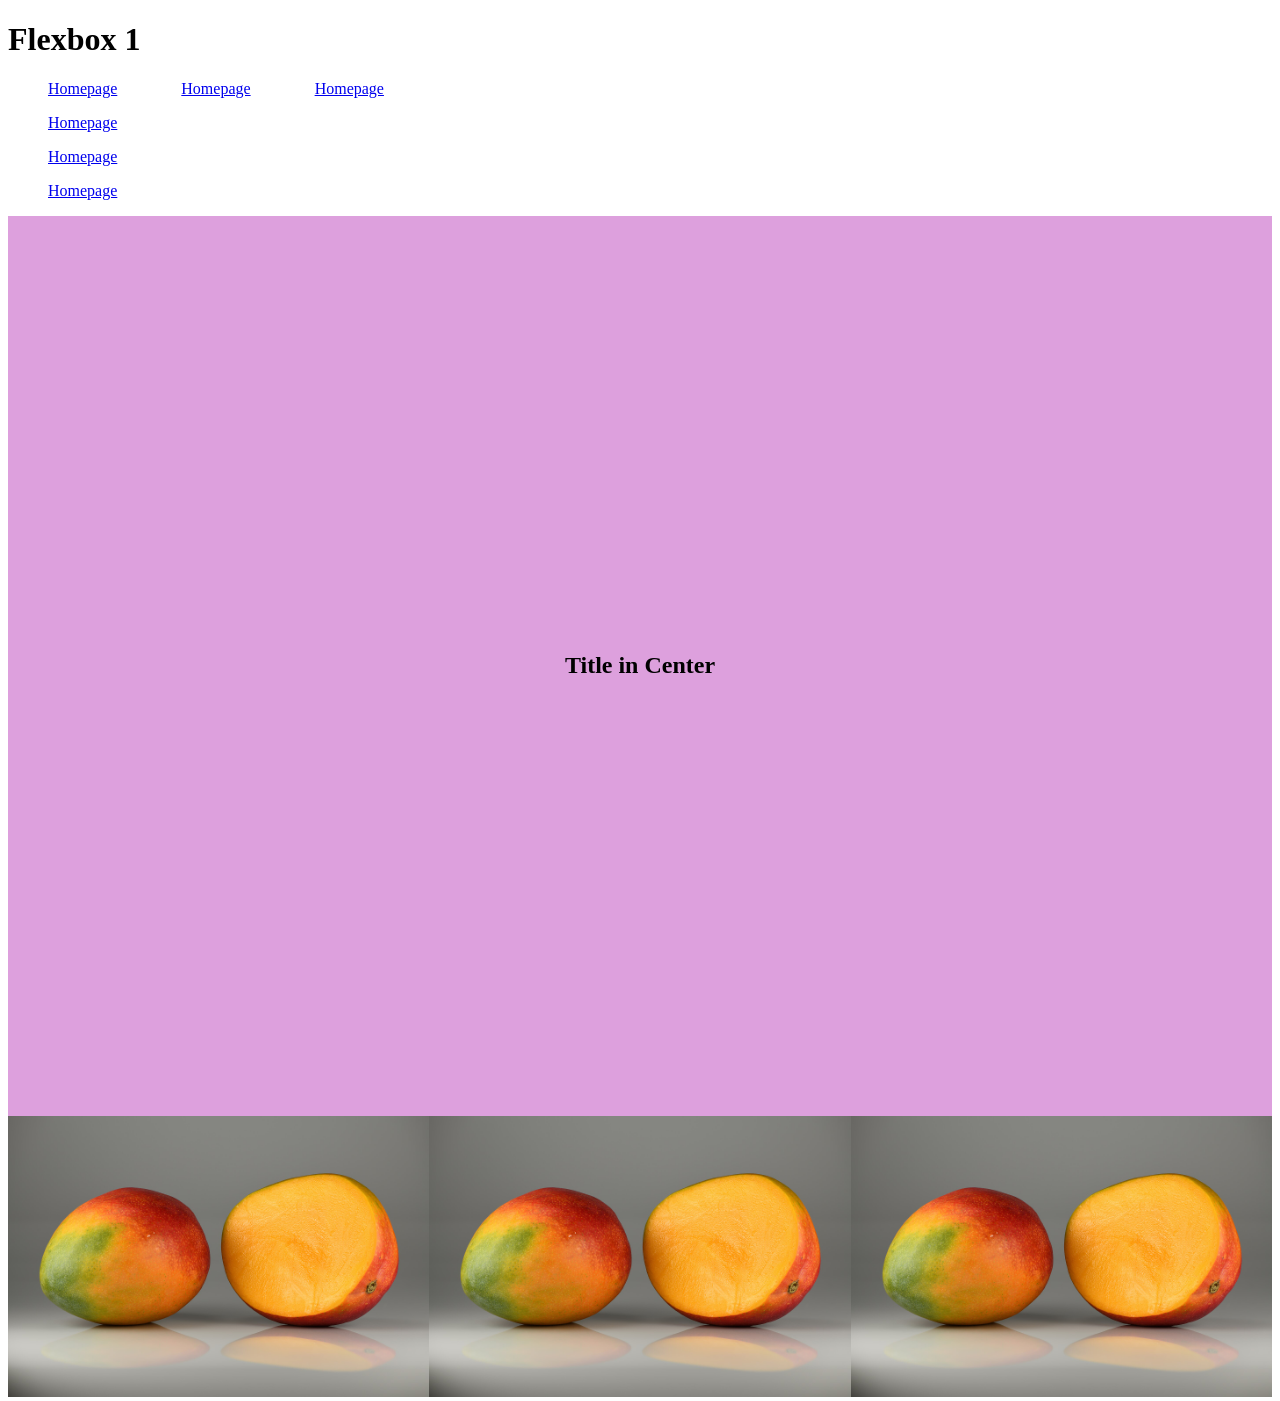
<file: html/flexbox1.html>
<!DOCTYPE html>
<html lang="en">
<head>
    <meta charset="UTF-8">
    <meta name="viewport" content="width=device-width, initial-scale=1.0">
    <link rel="stylesheet" type="text/css" href="../css/style1.css">
    <title>Document</title>
</head>
<body>
    <h1>Flexbox 1</h1>
    <nav>
        <ul>
            <li><a href="../index.html">Homepage</a></li>
            <li><a href="../index.html">Homepage</a></li>
            <li><a href="../index.html">Homepage</a></li>
        </ul>
    </nav>
    <div class="vertical">
        <ul>
            <li><a href="../index.html">Homepage</a></li>
            <li><a href="../index.html">Homepage</a></li>
            <li><a href="../index.html">Homepage</a></li>
        </ul>
    </div>
    <main>
        <h2>Title in Center</h2>
    </main>
    <div class="pane">
        <div class="card">
            <img class="mango" src="../images/mangos.jpg">
        </div>
        <div class="card">
            <img class="mango" src="../images/mangos.jpg">
        </div>
        <div class="card">
            <img class="mango" src="../images/mangos.jpg">
        </div>
    </div>
</body>
</html>
</file>
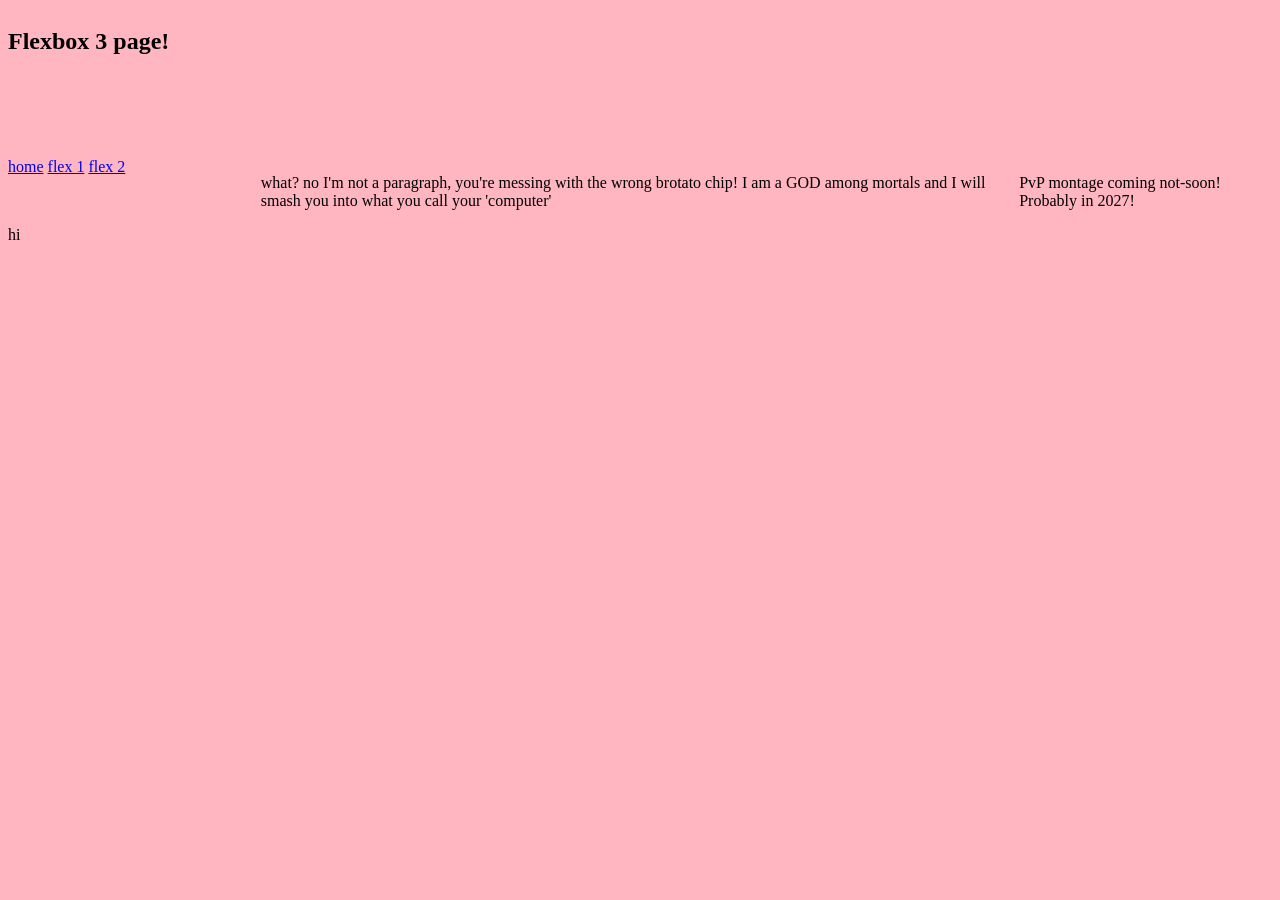
<file: html/flexbox3.html>
<!DOCTYPE html>
<html lang="en">
<head>
    <meta charset="UTF-8">
    <meta name="viewport" content="width=device-width, initial-scale=1.0">
    <link rel="stylesheet" type="text/css" href="../css/style3.css">
    <title>Document</title>
</head>
<body>
    <div class="container">
        <header>
            <h2>Flexbox 3 page!</h2>
        </header>
        <div class="center">
            <nav>
                <a href="../index.html">home</a>
                <a href="flexbox1.html">flex 1</a>
                <a href="flexbox2.html">flex 2</a>
            </nav>
            <main>
                <p>what? no I'm not a paragraph, you're messing with the wrong brotato chip! I am a GOD among mortals and I will smash you into what you call your 'computer'</p>
            </main>
            <aside>
                <p>PvP montage coming not-soon! Probably in 2027!</p>
            </aside>
        </div>
        <footer>
            hi
        </footer>
    </div>
</body>
</html>
</file>
<file: css/style1.css>
html, body{
    height:100%;
}

main{
    background-color:plum;
    min-height:100%;
    display:flex;
    flex-direction:row;
    justify-content:center;
    align-items:center;
}

nav ul{
    display:flex;
    flex-direction:row;
    gap:64px;
    list-style-type:none;
}

.vertical ul{
    display:flex;
    flex-direction:column;
    gap:16px;
    list-style-type:none;
}

.pane{
    display:flex;
    flex-direction:row;
}

.card{
    flex:1;
}

.mango{
    width:100%;
}
</file>
<file: css/style3.css>
body{
    background-color:lightpink;
}

.container{
    min-height:100%;
    display:flex;
    flex-direction:column;
}

header, footer {
    flex: 0 0 150px;
}

.center{
    flex:1;
    display:flex;
    flex-direction:row;
    align-items:stretch;
    justify-content:center;
}

nav, aside{
    flex:1;
}

main{
    flex:3;
}
</file>
